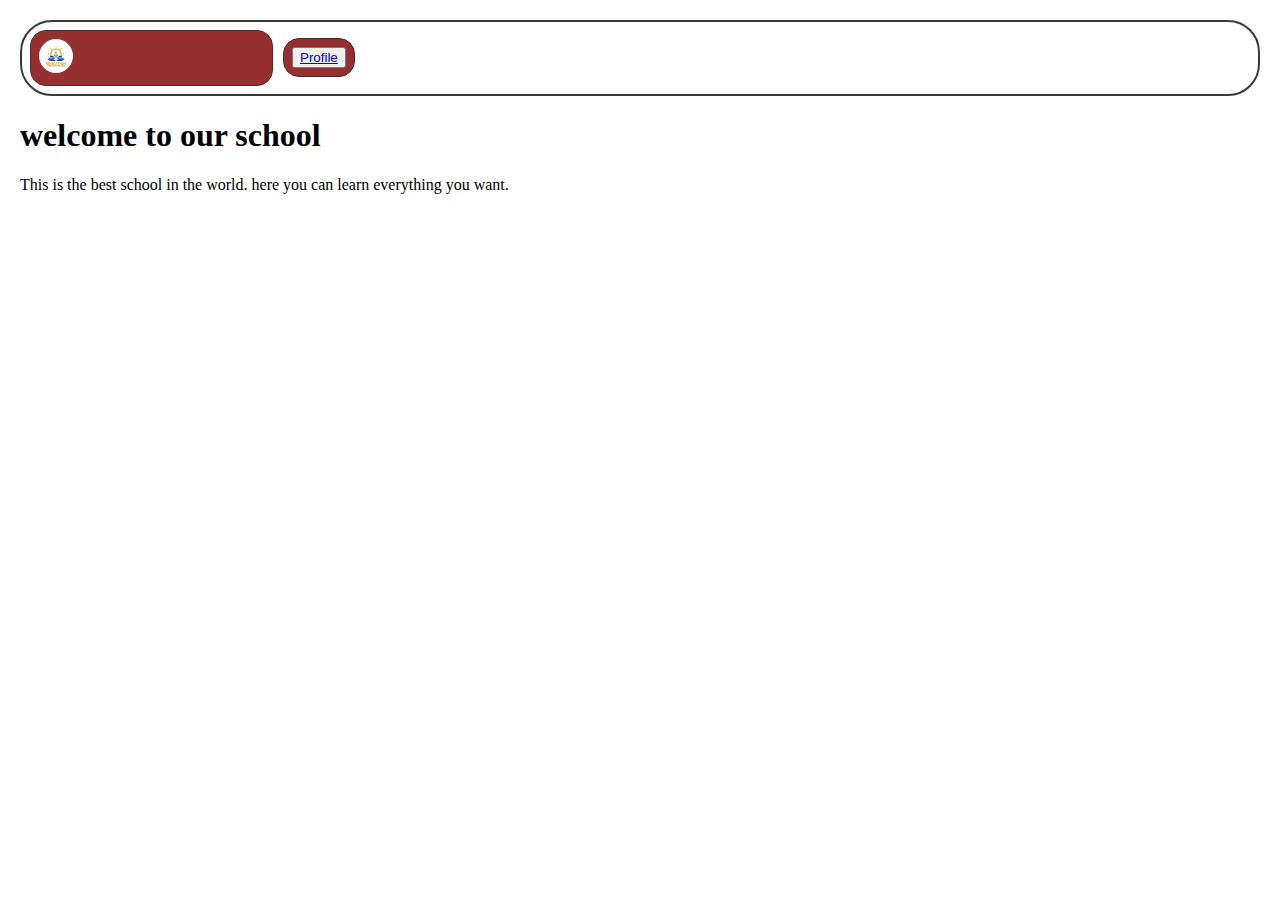
<file: index.html>
<!DOCTYPE html>
<html lang="en">
<head>
    <meta charset="UTF-8">
    <meta http-equiv="X-UA-Compatible" content="IE=edge">
    <meta name="viewport" content="width=device-width, initial-scale=1.0">
    <title>Student Management sprint</title>
    <link rel="stylesheet" href="css/index.css">
</head>
<body>
   <nav class="navflex" >
       
          <div class="navlink"><img class="logo" src="assets/logo.png"></div>
          <div class="navlink">
                <button><a href="htmlfile/profile.html">Profile</a></button>
           </div>
        
   </nav> 
   
<h1> welcome to our school </h1>
<p>
    This is the best school in the world.
    here you can learn everything you want.
    
</p>



</body>
</html>
</file>
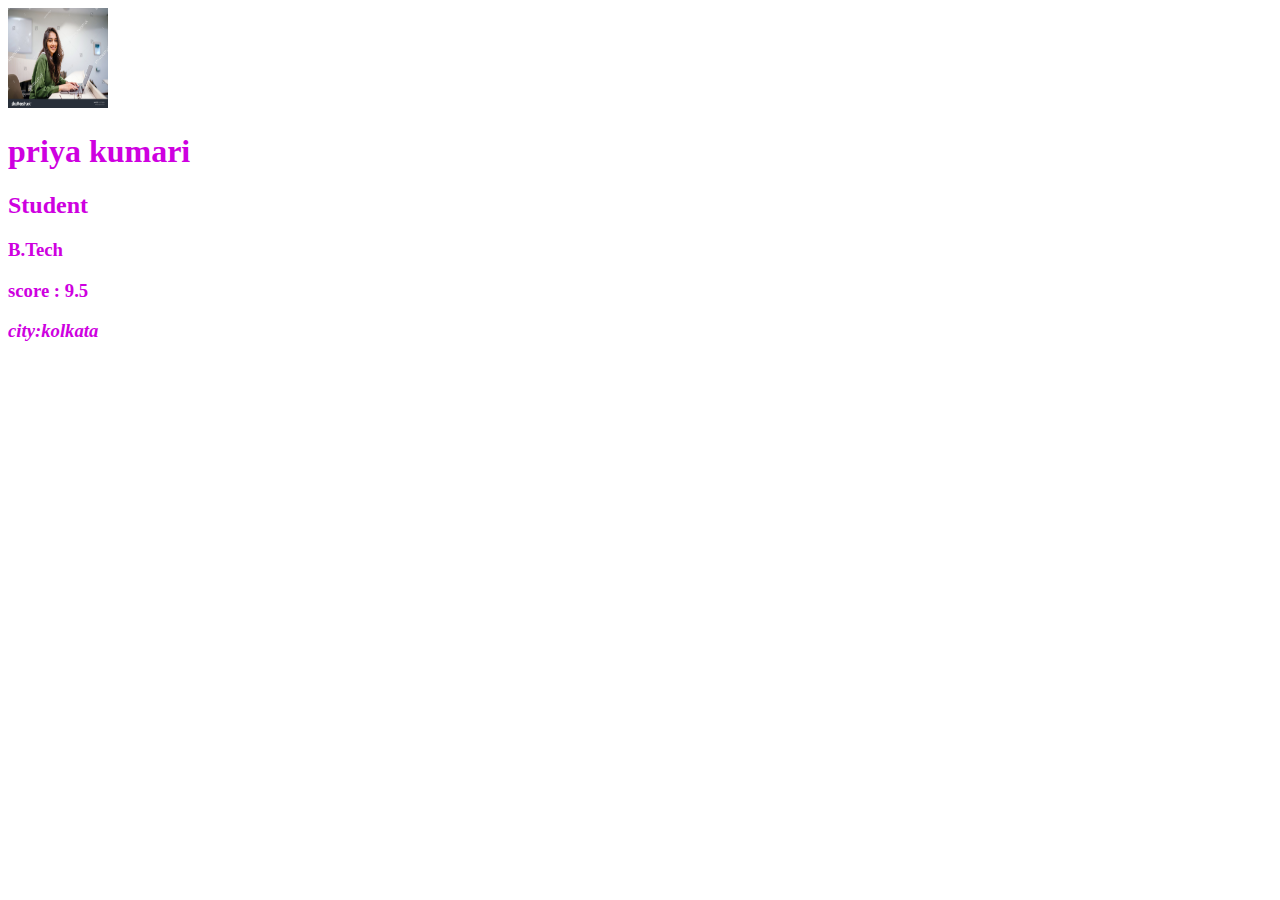
<file: htmlfile/profile.html>
<!DOCTYPE html>
<html lang="en">
<head>
    <meta charset="UTF-8">
    <meta http-equiv="X-UA-Compatible" content="IE=edge">
    <meta name="viewport" content="width=device-width, initial-scale=1.0">
    <title>Document</title>
</head>
<body text="center">
    <img src="../../../assets/student1.jpg" alt="logo" width="100px" height="100px">
    <h1>priya kumari</h1>
    <h2>Student</h2>
    <h3> B.Tech</h3>
    <h3>score : 9.5</h3>
    <h3>
        <address>
            city:kolkata
        </address>
    </h3>

</body>
</html>
</file>
<file: css/index.css>
.logo{
    border-radius:100%;
}
.navbar{
    height:20%;
    width: 20%;
}
img{
    height: 5%;
    width: 15%;
}
.navflex{
    display: flex;
    justify-content:left;
    align-items: center;
    padding: 0.5rem;
    border-radius: 2rem;
    border: 2px solid #393b3b;
    
}
.navlink:hover{
    background-color: #393b3b;
    color: white;
}
.navlink{
    border: 1px solid rgb(83, 39, 39);
    border-radius: 1rem;
    padding: 0.5rem;
    background-color: rgb(150, 47, 47);
    margin-right: 10px;
}
body{
    margin:20px;
}
</file>
